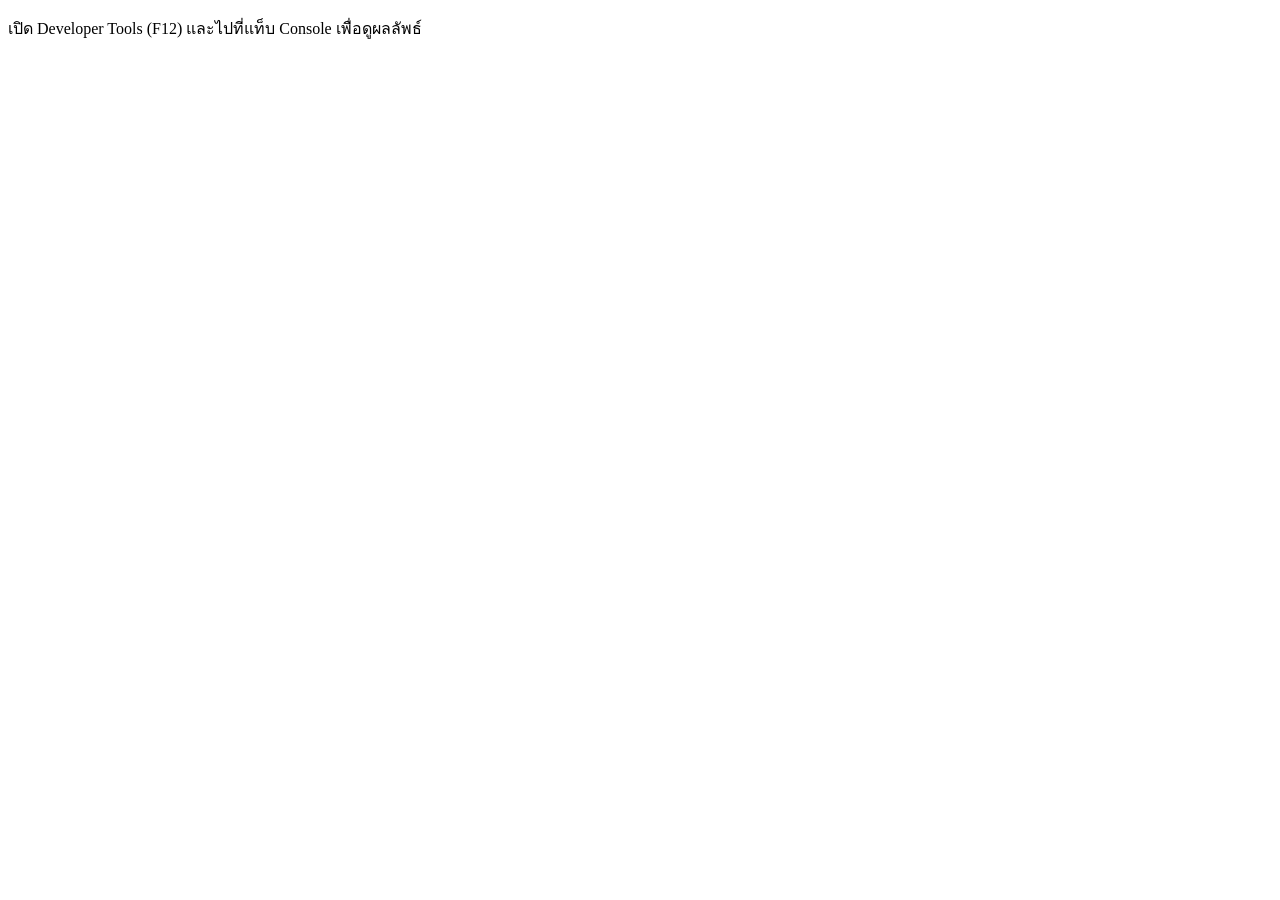
<file: 5.2.2/index.html>
<!DOCTYPE html>
<html lang="en">

<head>
    <meta charset="UTF-8">
    <meta name="viewport" content="width=device-width, initial-scale=1.0">
    <title>Lab 5.2.2 JavaScript</title>
</head>

<body>
    <p>เปิด Developer Tools (F12) และไปที่แท็บ Console เพื่อดูผลลัพธ์</p>
    <script type="module" src="main.js"></script>
    <script type="module" src="app.js"></script>
    <script src="index.js"></script>
</body>

</html>
</file>
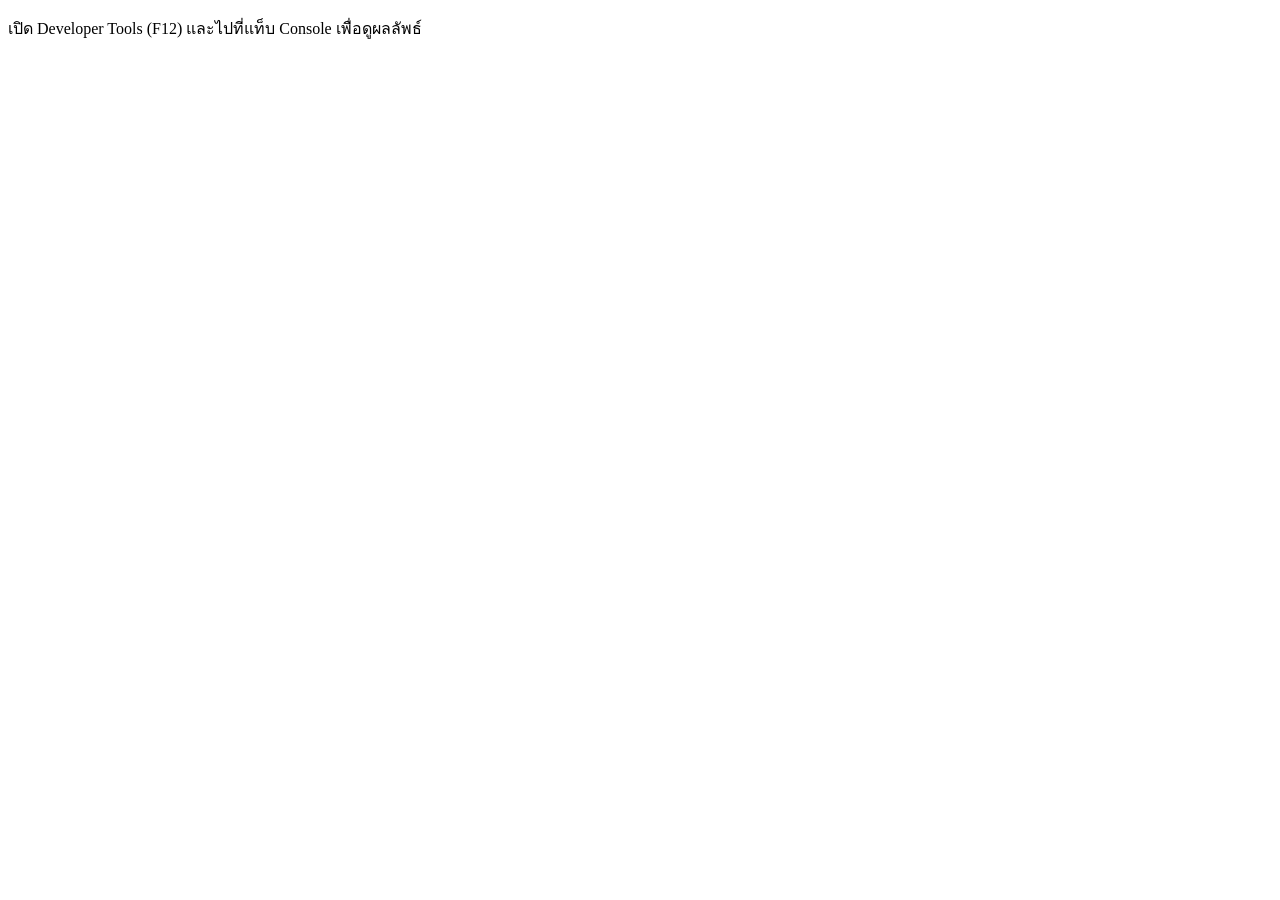
<file: 5.2.3/index.html>
<!DOCTYPE html>
<html lang="en">
<head>
    <meta charset="UTF-8">
    <meta name="viewport" content="width=device-width, initial-scale=1.0">
    <title>Lab 5.2.3 JavaScript Prototype</title>
</head>
<body>
    <p>เปิด Developer Tools (F12) และไปที่แท็บ Console เพื่อดูผลลัพธ์</p>
    <script src="index.js"></script>
</body>
</html>
</file>
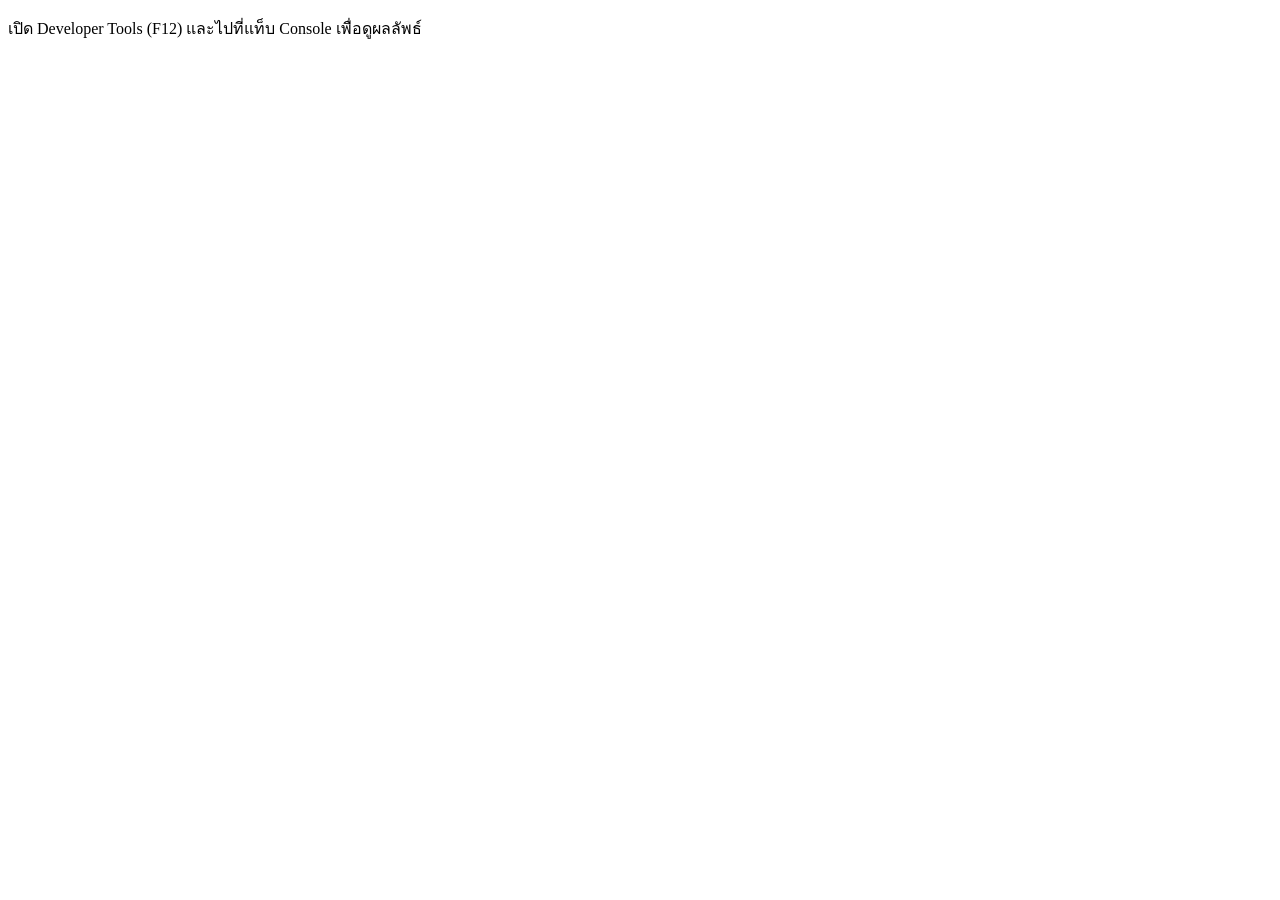
<file: 5.sp/index.html>
<!DOCTYPE html>
<html lang="en">

<head>
    <meta charset="UTF-8">
    <meta name="viewport" content="width=device-width, initial-scale=1.0">
    <title>Lab 5.1 JavaScript</title>
</head>

<body>
    <p>เปิด Developer Tools (F12) และไปที่แท็บ Console เพื่อดูผลลัพธ์</p>
    <script src="index.js"></script>
</body>

</html>
</file>
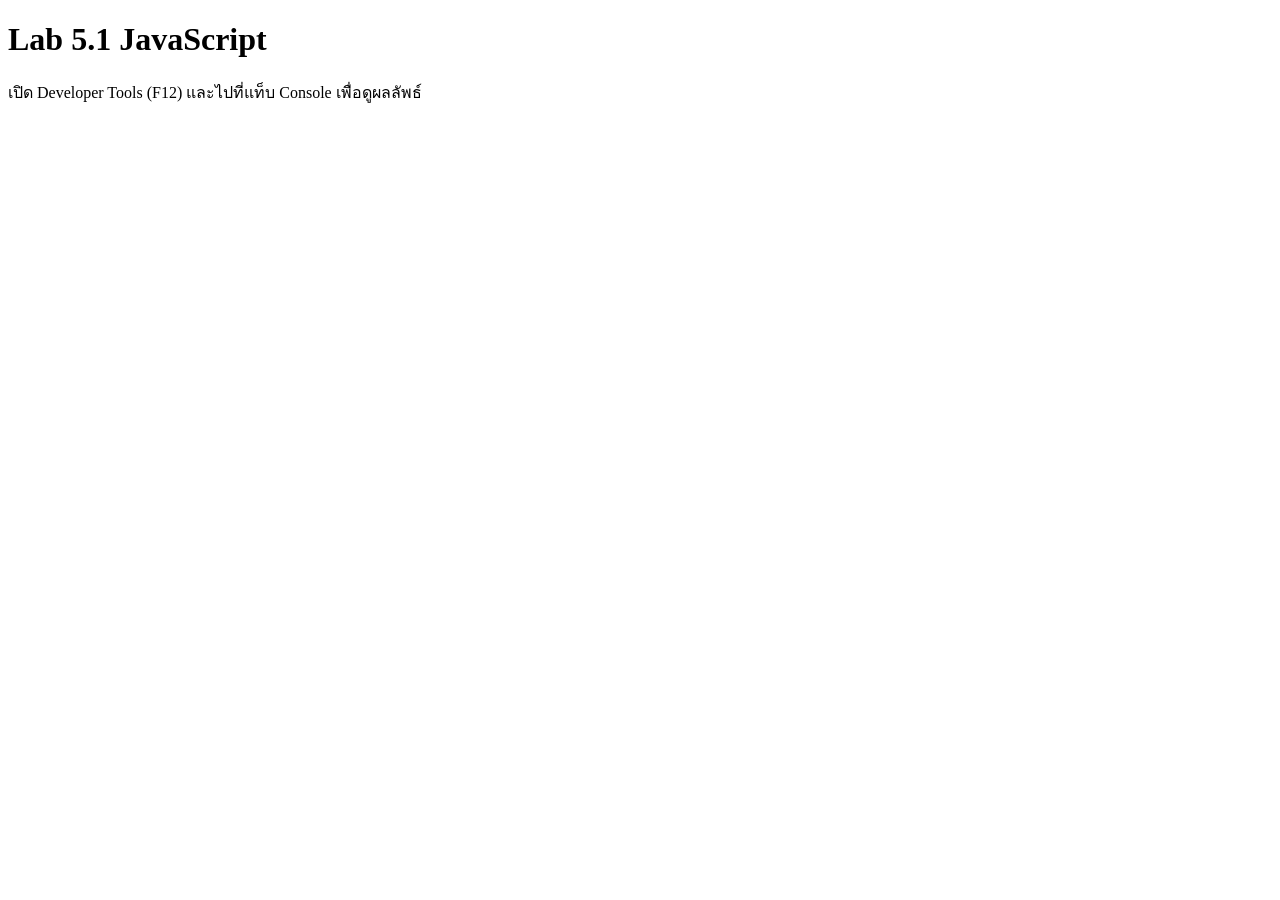
<file: 5.2/test.html>
<!DOCTYPE html>
<html lang="en">

<head>
    <meta charset="UTF-8">
    <meta name="viewport" content="width=device-width, initial-scale=1.0">
    <title>Lab 5.1 JavaScript</title>
</head>

<body>
    <h1>Lab 5.1 JavaScript</h1>
    <p>เปิด Developer Tools (F12) และไปที่แท็บ Console เพื่อดูผลลัพธ์</p>
    <script src="test.js"></script>
</body>

</html>
</file>
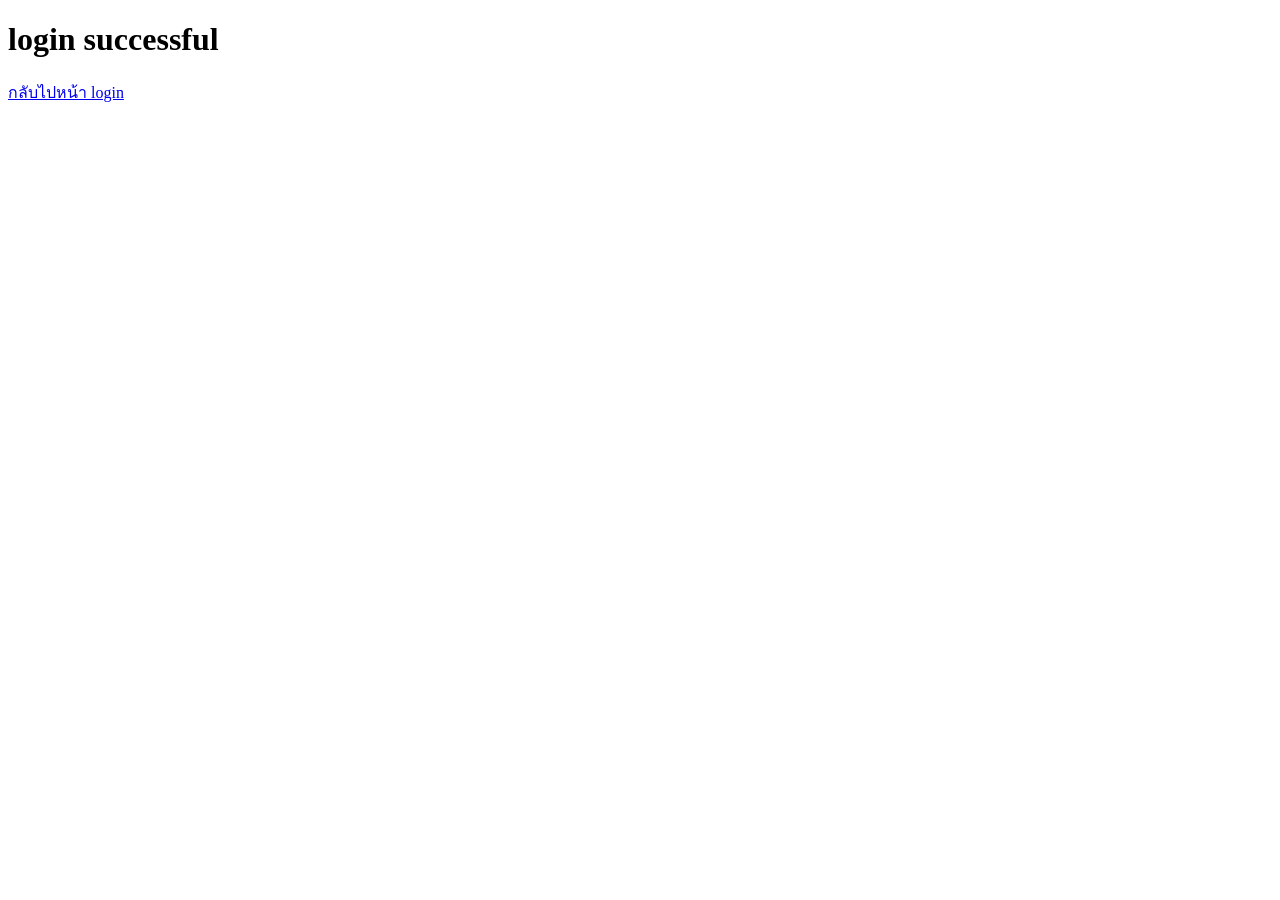
<file: lab2.1/sucess.html>
<!DOCTYPE html>
<html lang="en">

<head>
    <meta charset="UTF-8">
    <meta name="viewport" content="width=device-width, initial-scale=1.0">
    <title>Document</title>
</head>

<body>
    <h1>login successful</h1>
    <a href="login.html">กลับไปหน้า login</a>
</body>

</html>
</file>
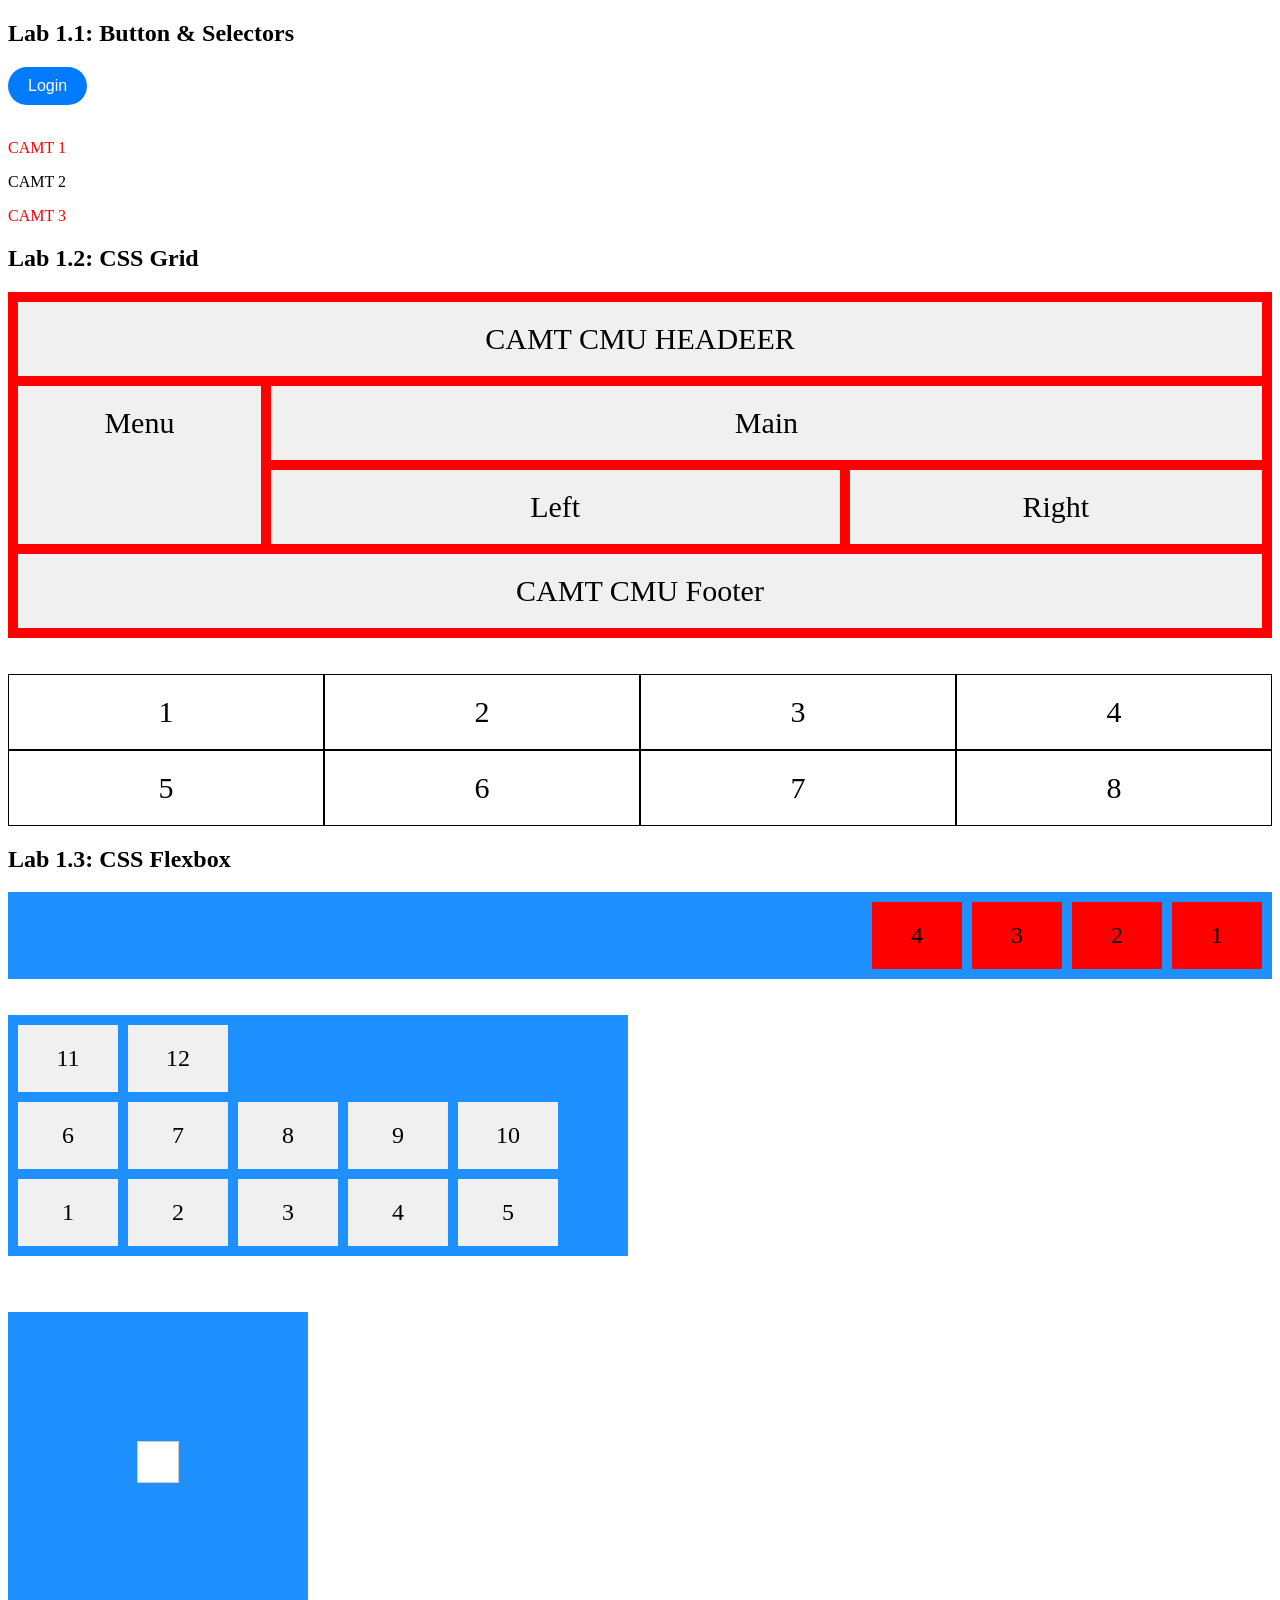
<file: lab3/test.html>
<!DOCTYPE html>
<html lang="en">

<head>
    <meta charset="UTF-8">
    <meta name="viewport" content="width=device-width, initial-scale=1.0">
    <title>Lab 3.1 CSS</title>
    <link rel="stylesheet" href="style.css">
</head>

<body>

    <h2>Lab 1.1: Button & Selectors</h2>

    <button class="round-button">Login</button>
    <br><br>

    <div class="container">
        <p>CAMT 1</p>
        <div>
            <p>CAMT 2</p>
        </div>
        <p>CAMT 3</p>
    </div>


    <h2>Lab 1.2: CSS Grid</h2>
    <div class="grid-container">
        <div class="header">CAMT CMU HEADEER</div>
        <div class="menu">Menu</div>
        <div class="main">Main</div>
        <div class="left">Left</div>
        <div class="right">Right</div>
        <div class="footer">CAMT CMU Footer</div>
    </div>
    <br><br>
    <div class="table1">
        <div class="table1-item">1</div>
        <div class="table1-item">2</div>
        <div class="table1-item">3</div>
        <div class="table1-item">4</div>
        <div class="table1-item">5</div>
        <div class="table1-item">6</div>
        <div class="table1-item">7</div>
        <div class="table1-item">8</div>
    </div>
    <h2>Lab 1.3: CSS Flexbox</h2>
    <div class="flex1">
        <div class="item">1</div>
        <div class="item">2</div>
        <div class="item">3</div>
        <div class="item">4</div>
    </div>
    <br><br>
    <div class="flex2">
        <div class="item">1</div>
        <div class="item">2</div>
        <div class="item">3</div>
        <div class="item">4</div>
        <div class="item">5</div>
        <div class="item">6</div>
        <div class="item">7</div>
        <div class="item">8</div>
        <div class="item">9</div>
        <div class="item">10</div>
        <div class="item">11</div>
        <div class="item">12</div>
    </div>
    <br><br>

    <div class="perfect-center-container">
        <div class="center-box"></div>
    </div>

</body>

</html>
</file>
<file: lab3/style.css>
.round-button {
    display: inline-block;
    padding: 10px 20px;
    font-size: 16px;
    color: white;
    background-color: #007BFF;
    border: none;
    border-radius: 25px;
    text-align: center;
    cursor: pointer;
}

.round-button:hover {
    background-color: red;
}

@media (max-width: 600px) {
    .round-button {
        border-radius: 0px;
    }
}

.container>p {
    color: red;
}

.header {
    grid-area: header;
}

.menu {
    grid-area: menu;
}

.main {
    grid-area: main;
}

.left {
    grid-area: left;
}

.right {
    grid-area: right;
}

.footer {
    grid-area: footer;
}

.grid-container {
    display: grid;
    grid-template-areas:
        'header header header header header header'
        'menu   main   main   main   main   main'
        'menu   left   left   left   right  right'
        'footer footer footer footer footer footer';
    gap: 10px;
    background-color: red;
    padding: 10px;
}

.grid-container>div {
    background-color: #f0f0f0;
    text-align: center;
    padding: 20px 0;
    font-size: 30px;
}

.table1 {
    display: grid;
    grid-template-columns: repeat(4, 1fr);
}

.table1-item {
    background-color: white;
    border: 1px solid #000000;
    padding: 20px;
    font-size: 30px;
    text-align: center;
}

.flex1 {
    display: flex;
    background-color: DodgerBlue;
    flex-direction: row-reverse;
    padding: 10px;
    gap: 10px;
}

.flex1 .item {
    background-color: red;
    padding: 20px;
    font-size: 24px;
    width: 50px;
    text-align: center;
}

.flex2 {
    display: flex;
    flex-wrap: wrap-reverse;
    background-color: DodgerBlue;
    padding: 10px;
    gap: 10px;
    width: 600px;
}

.flex2 .item {
    background-color: #f0f0f0;
    padding: 20px;
    font-size: 24px;
    width: 60px;
    text-align: center;
}

.perfect-center-container {
    display: flex;
    justify-content: center;
    align-items: center;
    width: 300px;
    height: 300px;
    background-color: DodgerBlue;
    margin-top: 20px;
}

.center-box {
    background-color: white;
    padding: 20px;
    font-size: 20px;
    text-align: center;
    border: 1px solid #ccc;
}
</file>
